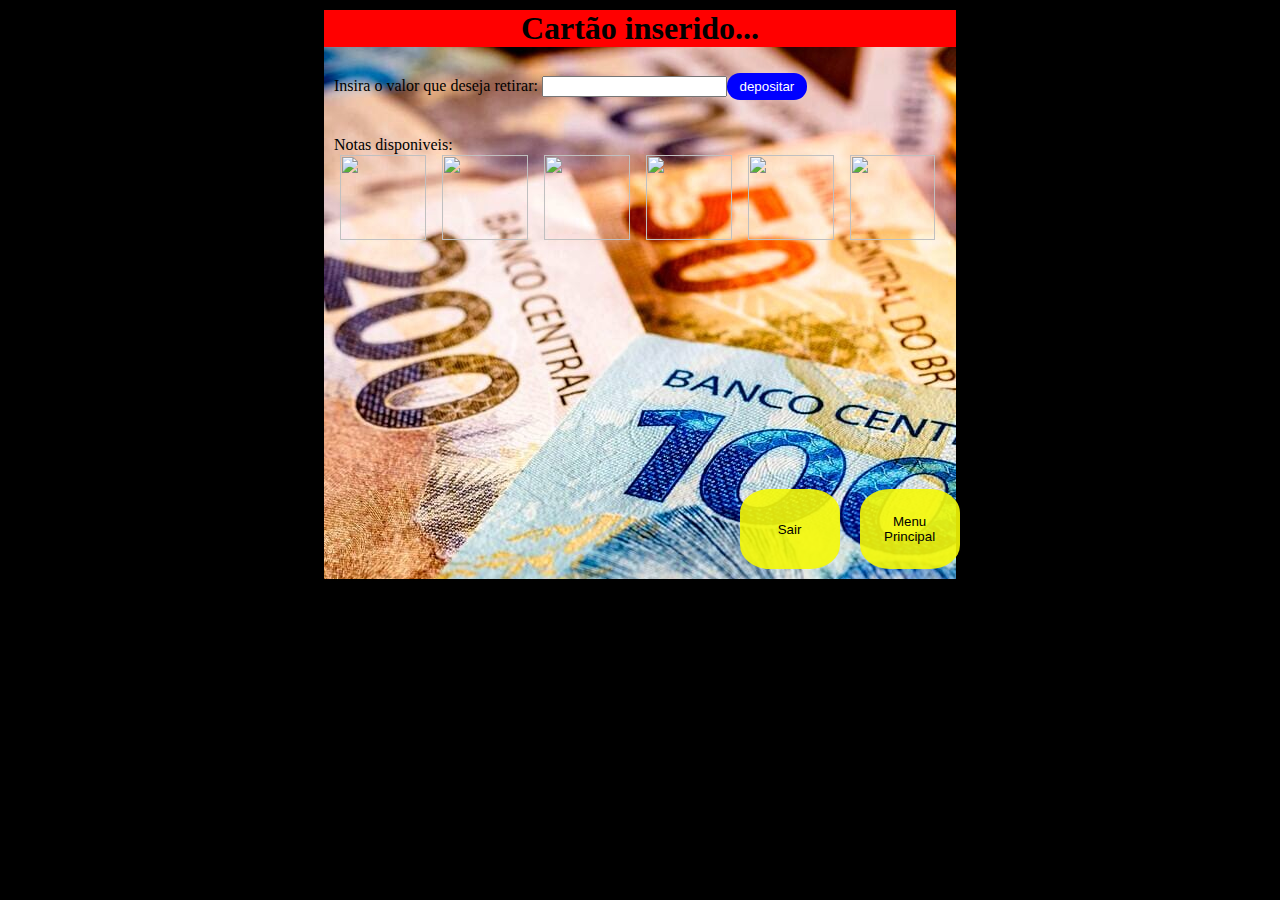
<file: deposito.html>
<!DOCTYPE html>
<html lang="pt-br">
<head>
    <meta charset="UTF-8">
    <meta http-equiv="X-UA-Compatible" content="IE=edge">
    <meta name="viewport" content="width=device-width, initial-scale=1.0">
    <title>Caixa eletronico</title>
    <link rel="stylesheet" href="./config_css/deposito.css">
    
</head>
<body>
    <section>
        <article>
            <h1>Cartão inserido...</h1>
            <aside>
                <p>
                    Insira o valor que deseja retirar: <input id="valor"><button type="button" id="depositar" >depositar</button>
                </p>
                <p>
                    Notas disponiveis:<br><button id="5reais" ><img srcset="https://d3ugyf2ht6aenh.cloudfront.net/stores/001/538/425/products/11298094_11-7e844413bb9926a5c716440851626289-640-0.jpg" ></button>
                    <button><img srcset="https://cdn2.solojavirtual.com/loja/arquivos_loja/53951/Fotos/thumbs3/produto_Foto1_11228552.jpg?cache=" id="10reais"></button>
                    <button><img srcset="https://www.bcb.gov.br/novasnotas/assets/img/section/20/20_front.jpg" id="20reais"></button>
                    <button><img srcset="https://upload.wikimedia.org/wikipedia/commons/e/e5/50_Brazil_real_Second_Obverse.jpg" id="50reais"></button>
                    <button><img srcset="https://www.bcb.gov.br/novasnotas/assets/img/section/100/100_front.jpg" id="100reais"></button>
                    <button><img srcset="https://upload.wikimedia.org/wikipedia/commons/6/64/200_Brazil_real_Second_Obverse.jpg" id="200reais"></button>

                </p>
            </aside>
            <aside>
                <p> <div id="senha"></div>
                    <aside id="menu">
                        <button><a href= "./index.html">Sair</a></button>
                        <button><a href = "./cartao.html">Menu Principal</a></button>
                    </aside>
                </p>
            </aside>
        </article>
    </section>
    <script src="./config_js/deposito.js"></script>
</body>
</html>
</file>
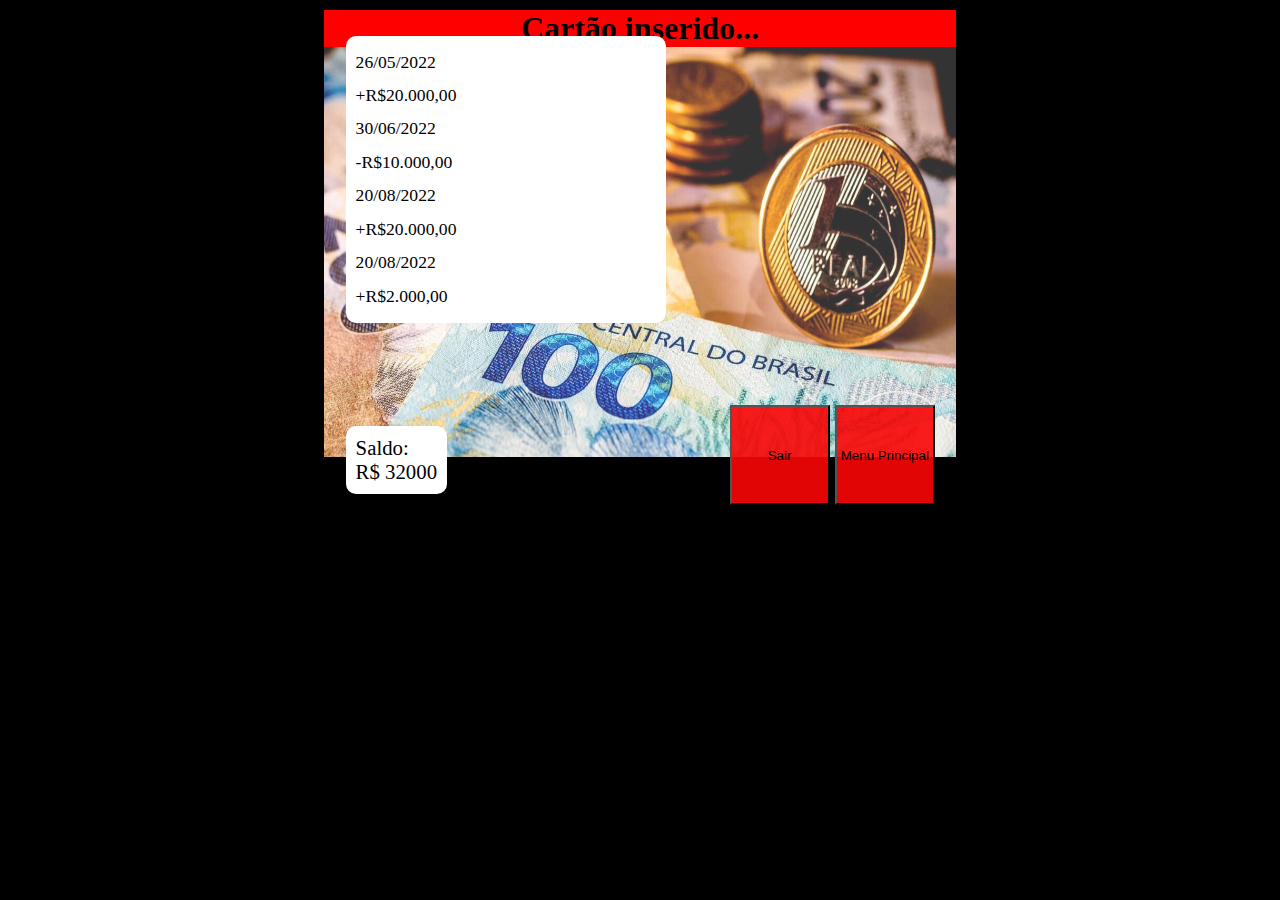
<file: saldo.html>
<html lang="pt-br">
<head>
    <meta charset="UTF-8">
    <meta http-equiv="X-UA-Compatible" content="IE=edge">
    <meta name="viewport" content="width=device-width, initial-scale=1.0">
    <title>Caixa eletronico</title>
    <link rel="stylesheet" href="./config_css/saldo.css">
    
</head>
<body>
    <section>
        <article>
            <h1>Cartão inserido...</h1>
            <img src="./imagens/dinheiro.jpg">
            <aside >
                <p id="extrato">
                    26/05/2022<br>+R$20.000,00<br>
                    30/06/2022<br>-R$10.000,00<br>
                    20/08/2022<br>+R$20.000,00<br>
                    20/08/2022<br>+R$2.000,00<br>

                </p>
                <p id="vsaldo">
                    Saldo:
                    <span id="saldo"><br>R$ 32000</span>
                </p>
            </aside>
            <aside id ="menu">
                <button><a href= "./index.html">Sair</a></button>
                <button><a href = "./cartao.html">Menu Principal</a></button>
            </aside>
        </article>

    </section>
    <script src="./config_js/saldo.js"></script>
</body>
</html>
</file>
<file: config_css/deposito.css>
h1{
    text-align: center;
    background-color: red;
    margin: 0px;
}
body{
    background-color: rgb(0, 0, 0);
}
img{
    width: 100%;
    margin: auto;
    display: inline-flex;
    height: 85px;
    border: transparent;
    padding: 0px;
    
}
article{
    border: 2px solid black;
    width: 50%;
    margin: auto;
    background-color:white ;    
}

aside {
    height: 250px;
}
aside p {

    padding: 10px;
    border-radius: 10px;
    box-shadow: 0px solid black;
}

a{
    text-decoration: none;
    color: black;
}
button{
    width: 16%;
    height: 80px;
    border: 0px;
    cursor: pointer; 
    border-radius: 30%;
    background-color: transparent;
}
#menu{
    top:31%;
    left: 57%;
    position: absolute;
    transform: translate(-50% -50%);
    font-size: 1.3em;
    cursor: pointer;
    display: flex;
    padding: 10px;
    
}

#menu button{
    padding: 10px;
    background-color: rgba(244, 248, 6, 0.9);
    cursor: pointer;
    height: 80px;
    width: 100px;
    margin-right: 20px;
    position: relative;
    top: 80%;
    
}
#menu :hover  {
    background-color: green;
    line-height: 2em;
}
#depositar{
    height: 27px;
    width: 80px;
    border-radius: 13px;
    background: blue;
    color: white;
}
article{
    background-image: url(../imagens/dinheiro.jpg);
    
}
</file>
<file: config_css/saldo.css>
h1{
    text-align: center;
    background-color: red;
    margin: 0px;
}
body{
    background-color: rgb(0, 0, 0);
}
img{
    width: 100%;
    margin: auto;
    display: block;
    opacity: 0.8;
    position: relative;
    height: 410px;
}
article{
    border: 2px solid black;
    width: 50%;
    margin: auto;
    background-color:white ;    
}
#vsaldo{
    top:45%;
    left: 27%;
    position: absolute;
    transform: translate(-50% -50%);
    font-size: 1.3em;
    background-color: white;
}
#extrato{
    top:2%;
    left: 27%;
    position: absolute;
    transform: translate(-50% -50%);
    font-size: 1.1em;
    background-color: white;
    width: 300px;
    line-height: 1.9em;

}
#menu{
    top:45%;
    left: 57%;
    position: absolute;
    transform: translate(-50% -50%);
    font-size: 1.3em;
    cursor: pointer;
    
    
}

#menu button{
    padding: 0px;
    background-color: rgba(248, 6, 6, 0.907);
    cursor: pointer;
    
    
    
}
aside p {
    background-color: rgb(195, 219, 211);
    padding: 10px;
    border-radius: 10px;
    box-shadow: 0px solid black;
}
aside p button{
    background-color: transparent;
    border: 0px;
    
}
aside p:hover {
    background-color: gray;
    cursor: pointer;
}
p:hover button{
    cursor: pointer;
    
}
a{
    text-decoration: none;
    color: black;
}
button{
    width: 100px;
    height: 100px; 
}
</file>
